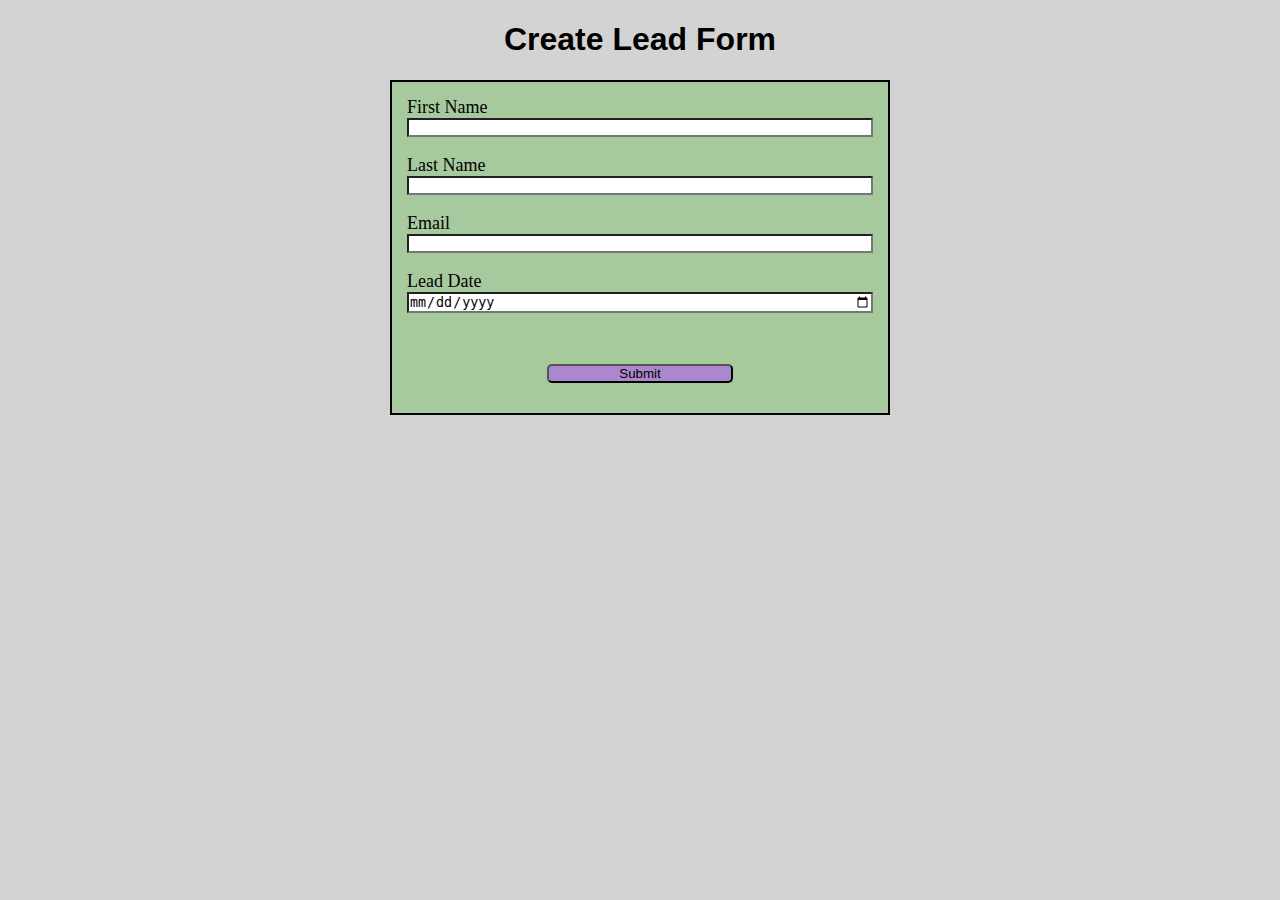
<file: index.html>
<!DOCTYPE html>
<html lang="en">
  <head>
    <meta charset="UTF-8" />
    <meta name="viewport" content="width=device-width, initial-scale=1.0" />
    <title>Web To Lead</title>
    <link rel="stylesheet" href="style.css" />
    <script src="https://www.google.com/recaptcha/api.js"></script>
    <script src="script.js"></script>
  </head>
  <body>
    <h1>Create Lead Form</h1>

    <form
      action="https://webto.salesforce.com/servlet/servlet.WebToLead?encoding=UTF-8&orgId=00D5i00000DV88f"
      method="POST"
      onsubmit="beforesubmit(event)"
    >
      <input
        type="hidden"
        name="captcha_settings"
        value='{"keyname":"WebToLeadForm","fallback":"true","orgId":"00D5i00000DV88f","ts":""}'
      />

      <input type="hidden" name="oid" value="00D5i00000DV88f" />

      <input
        type="hidden"
        name="retURL"
        value="https://pradeep-bayereddy.github.io/Web-To-Lead-Form/thanks.html"
      />

      <input type="hidden" name="Lead_Date__c" class="outputdate" />

      <label for="first_name">First Name</label>
      <input
        id="first_name"
        maxlength="40"
        name="first_name"
        size="20"
        type="text"
        required="true"
      />

      <br />

      <label for="last_name">Last Name</label>
      <input
        id="last_name"
        maxlength="80"
        name="last_name"
        size="20"
        type="text"
        required="true"
      />
      <br />

      <label for="email">Email</label>
      <input
        id="email"
        maxlength="80"
        name="email"
        size="20"
        type="text"
        required="true"
      />
      <br />

      <label for="date">Lead Date</label>
      <input type="date" required="true" class="inputdate" /> <br />

      <div
        class="g-recaptcha"
        data-callback="captchaSuccess"
        data-sitekey="6LciXB4pAAAAALA0ttg1foy8Ywdrr9IQ_eVYEmkK"
      ></div>
      <br />

      <input type="submit" name="submit" class="submit" />
    </form>
  </body>
</html>
</file>
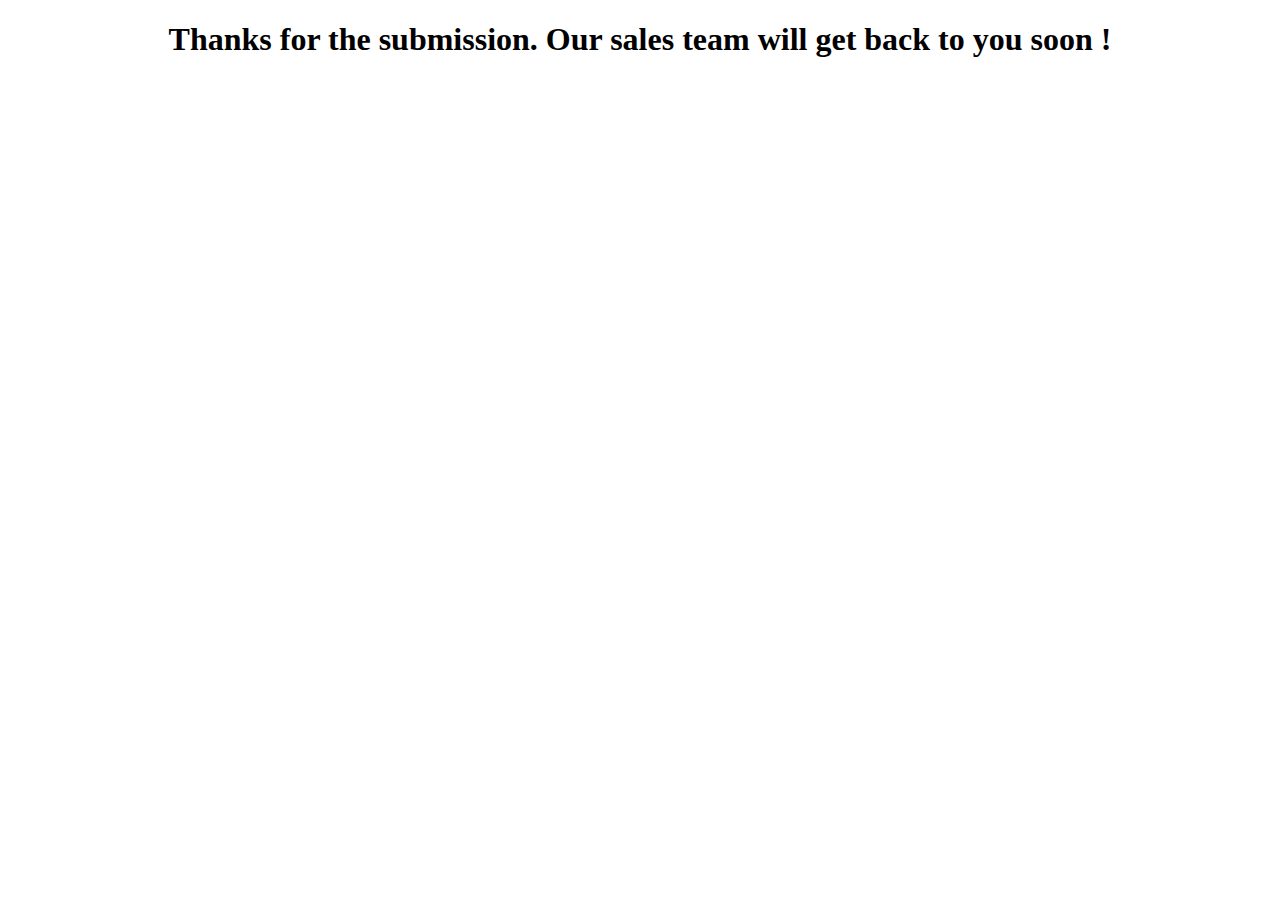
<file: thanks.html>
<!DOCTYPE html>
<html lang="en">
  <head>
    <meta charset="UTF-8" />
    <meta name="viewport" content="width=device-width, initial-scale=1.0" />
    <title>Thank you</title>
  </head>
  <body>
    <h1 style="text-align: center">
      Thanks for the submission. Our sales team will get back to you soon !
    </h1>
  </body>
</html>
</file>
<file: style.css>
* {
  margin: 10;
  padding: 0;
  box-sizing: border-box;
  background-color: lightgray;
}

h1 {
  text-align: center;
  font-family: "Gill Sans", "Gill Sans MT", Calibri, "Trebuchet MS", sans-serif;
} /* https://pradeep-bayereddy.github.io/Web-To-Lead-Form/ */

input,
label {
  display: block;
  background-color: white;
}

label {
  color: black;
  font-size: large;
  background-color: rgb(167, 201, 158);
}

input {
  width: 100%;
}

.submit {
  margin: 15px auto;
  width: 40%;
  background-color: rgb(172, 135, 206);
  border-radius: 5px;
}

form {
  min-width: 300px;
  max-width: 500px;
  margin: auto;
  border: 2px solid black;
  padding: 15px;
  background-color: rgb(167, 201, 158);
}

.g-recaptcha {
  display: flex;
  justify-content: center;
  background-color: rgb(167, 201, 158);
}
</file>
